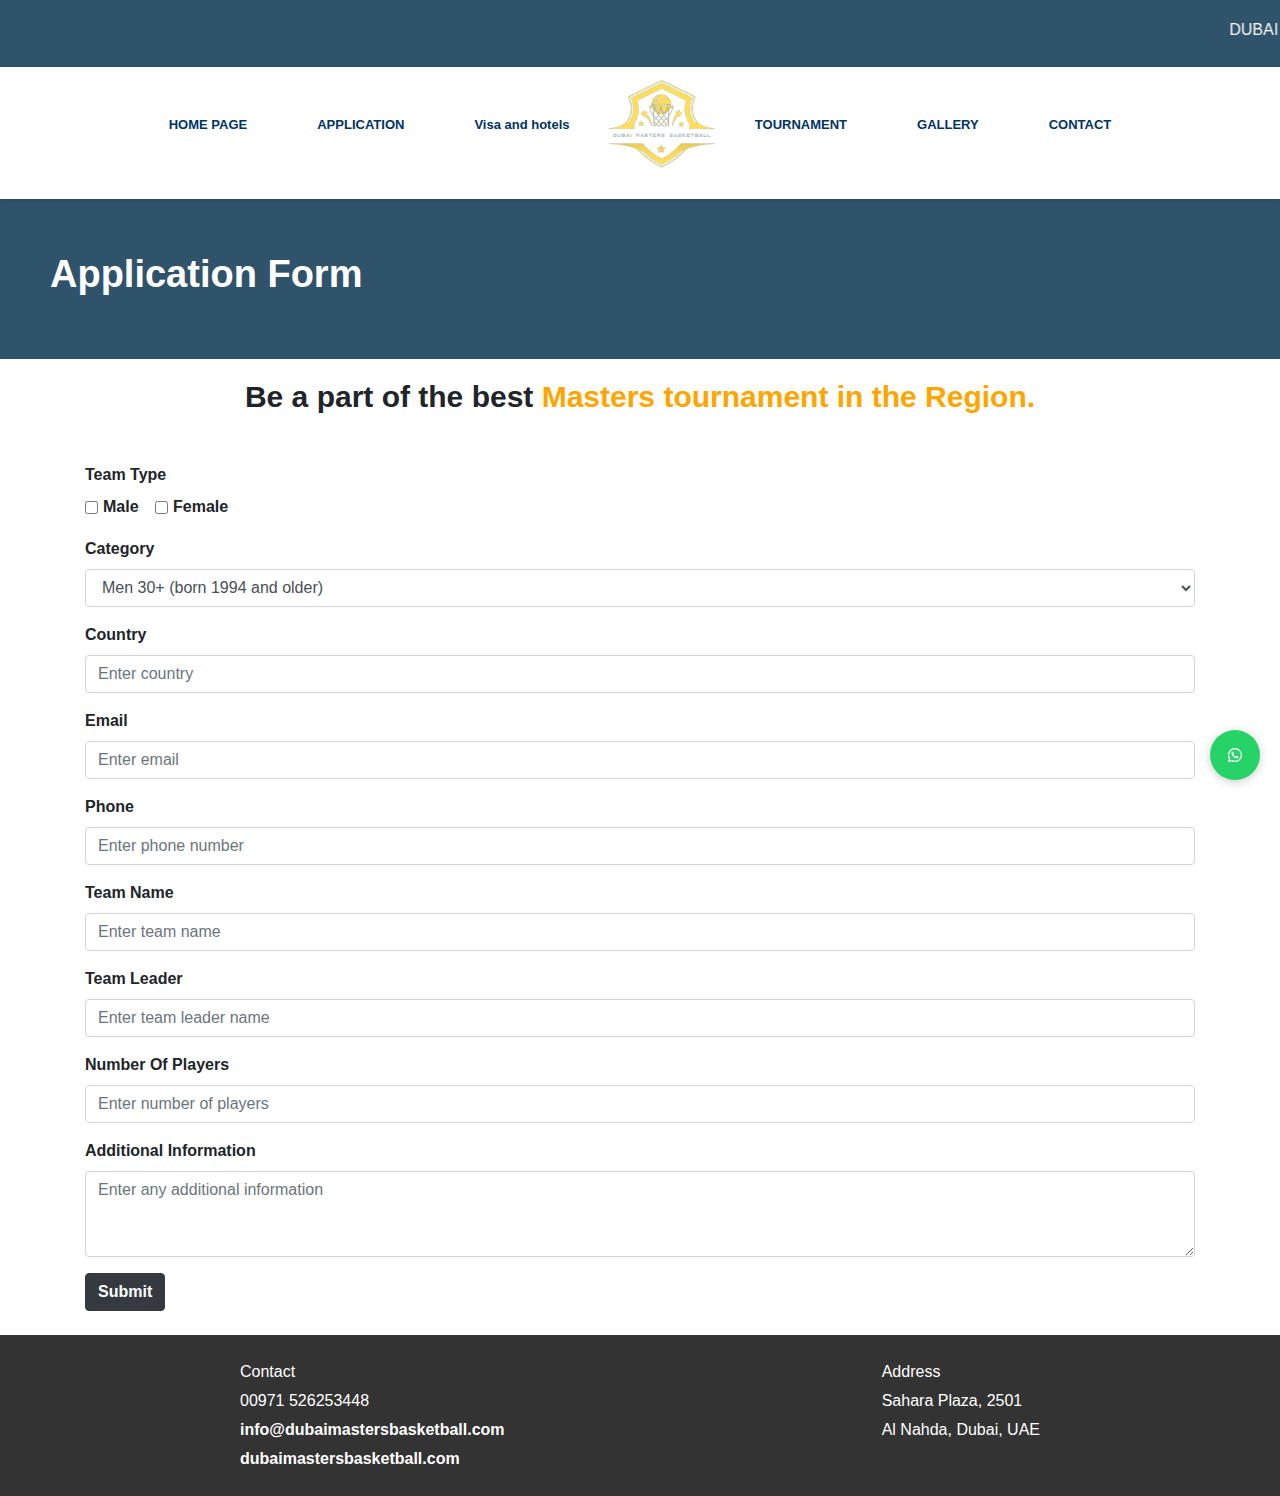
<file: pages/application/application.html>
<!DOCTYPE html>
<html lang="en">
  <head>
    <meta charset="UTF-8" />
    <meta name="viewport" content="width=device-width, initial-scale=1.0" />
    <title>Application</title>
    <link rel="stylesheet" href="../../style.css" />
    <link rel="stylesheet" href="../../pages/application/application.css" />
    <link
      href="https://stackpath.bootstrapcdn.com/bootstrap/4.5.2/css/bootstrap.min.css"
      rel="stylesheet"
    />
    <link
      href="https://cdnjs.cloudflare.com/ajax/libs/font-awesome/5.15.4/css/all.min.css"
      rel="stylesheet"
    />
  </head>
  <body>
    <div>
      <nav style="background-color: #30536c; padding: 18px 0">
        <marquee class="text-white">
          DUBAI MASTERS INTERNATIONAL BASKETBALL TOURNAMENT OCTOBER 25-27
        </marquee>
      </nav>
      <nav class="navbar">
        <ul class="nav-links">
          <li><a class="my-link" href="/">HOME PAGE</a></li>
          <li><a class="my-link" href="#">APPLICATION</a></li>
          <li>
            <a class="my-link" href="../visa_and_hostel/visa_and_hostel.html">
              Visa and hotels</a
            >
          </li>
          <a href="#">
            <img src="./../../assets/logo.png" alt="Logo" class="logo-img"
          /></a>
          <li>
            <a class="my-link" href="../tournament/tournament.html"
              >TOURNAMENT</a
            >
          </li>
          <li><a class="my-link" href="../galary/galary.html">GALLERY</a></li>
          <li><a class="my-link" href="../contact/contact.html">CONTACT</a></li>
        </ul>
        <div class="burger">
          <div class="line1"></div>
          <div class="line2"></div>
          <div class="line3"></div>
        </div>
      </nav>

      <div
        class="application-form-header-container"
        style="background-color: #30536c; padding: 18px 0"
      >
        <h1 class="text-white text-application-form">Application Form</h1>
      </div>
      <h1 class="subheadline-text-application-form">
        Be a part of the best
        <span style="color: orange">Masters tournament in the Region.</span>
      </h1>
    </div>

    <div class="container mt-5">
      <form id="applicationForm">
        <div class="form-group">
          <label class="required font-weight-bold">Team Type</label><br />
          <div class="form-check form-check-inline">
            <input
              class="form-check-input"
              type="checkbox"
              id="male"
              value="Male"
              name="teamType"
            />
            <label class="form-check-label font-weight-bold" for="male"
              >Male</label
            >
          </div>
          <div class="form-check form-check-inline">
            <input
              class="form-check-input"
              type="checkbox"
              id="female"
              value="Female"
              name="teamType"
            />
            <label class="form-check-label font-weight-bold" for="female"
              >Female</label
            >
          </div>
        </div>
        <div class="form-group">
          <label for="category" class="required font-weight-bold"
            >Category</label
          >
          <select class="form-control" id="category" name="category">
            <option>Men 30+ (born 1994 and older)</option>
            <option>Men 40+ (born 1984 and older)</option>
            <option>Men 45+ (born 1979 and older)</option>
            <option>Men 50+ (born 1974 and older)</option>
<!--        <option>Women 30+ (born 1994 and older)</option>
            <option>Women 40+ (born 1984 and older)</option>
            <option>Women 45+ (born 1979 and older)</option>
            <option>Women 50+ (born 1974 and older)</option> -->
          </select>
        </div>

        <div class="form-group">
          <label for="country" class="required font-weight-bold">Country</label>
          <input
            type="text"
            class="form-control"
            id="country"
            name="country"
            placeholder="Enter country"
          />
        </div>
        <div class="form-group">
          <label for="email" class="required font-weight-bold">Email</label>
          <input
            type="email"
            class="form-control"
            id="email"
            name="email"
            placeholder="Enter email"
          />
        </div>
        <div class="form-group">
          <label for="phone" class="required font-weight-bold">Phone</label>
          <input
            type="tel"
            class="form-control"
            id="phone"
            name="phone"
            placeholder="Enter phone number"
          />
        </div>
        <div class="form-group">
          <label for="teamName" class="required font-weight-bold"
            >Team Name</label
          >
          <input
            type="text"
            class="form-control"
            id="teamName"
            name="teamName"
            placeholder="Enter team name"
          />
        </div>
        <div class="form-group">
          <label for="teamLeader" class="required font-weight-bold"
            >Team Leader</label
          >
          <input
            type="text"
            class="form-control"
            id="teamLeader"
            name="teamLeader"
            placeholder="Enter team leader name"
          />
        </div>
        <div class="form-group">
          <label for="numberOfPlayers" class="required font-weight-bold"
            >Number Of Players</label
          >
          <input
            type="number"
            class="form-control"
            id="numberOfPlayers"
            name="numberOfPlayers"
            placeholder="Enter number of players"
          />
        </div>
        <div class="form-group">
          <label
            for="additionalInformation font-weight-bold fw-bold font-bold"
            style="font-weight: bold"
            >Additional Information</label
          >
          <textarea
            class="form-control"
            id="additionalInformation"
            name="additionalInformation"
            rows="3"
            placeholder="Enter any additional information"
          ></textarea>
        </div>
        <button type="submit" class="btn btn-dark font-weight-bold">
          Submit
        </button>
      </form>
    </div>
    <footer class="footer mt-4">
      <div class="footer-content">
        <div>
          <p>Contact</p>
          <p>00971 526253448</p>
          <p>
            <a href="mailto:info@dubaimastersbasketball.com"
              >info@dubaimastersbasketball.com</a
            >
          </p>
          <p>
            <a href="https://www.dubaimastersbasketball.com" target="_blank"
              >dubaimastersbasketball.com</a
            >
          </p>
        </div>
        <div>
          <p>Address</p>
          <p>Sahara Plaza, 2501</p>
          <p>Al Nahda, Dubai, UAE</p>
        </div>
      </div>
    </footer>
    <a
      href="https://wa.me/00971526253448 "
      class="floating-whatsapp"
      target="_blank"
      ><i class="fab fa-whatsapp"></i
    ></a>
    <script src="https://code.jquery.com/jquery-3.5.1.slim.min.js"></script>
    <script src="https://cdn.jsdelivr.net/npm/@popperjs/core@2.5.3/dist/umd/popper.min.js"></script>
    <script src="https://stackpath.bootstrapcdn.com/bootstrap/4.5.2/js/bootstrap.min.js"></script>
    <script src="../../script.js"></script>
    <script>
      document.getElementById('applicationForm').addEventListener('submit', function(event) {
        event.preventDefault();
        
        const formData = {
          teamType: Array.from(document.querySelectorAll('input[name="teamType"]:checked')).map(cb => cb.value),
          category: document.getElementById('category').value,
          country: document.getElementById('country').value,
          email: document.getElementById('email').value,
          phone: document.getElementById('phone').value,
          teamName: document.getElementById('teamName').value,
          teamLeader: document.getElementById('teamLeader').value,
          numberOfPlayers: document.getElementById('numberOfPlayers').value,
          additionalInformation: document.getElementById('additionalInformation').value
        };

        fetch('https://api.dubaimastersbasketball.com/send-email', {
          method: 'POST',
          headers: {
            'Content-Type': 'application/json'
          },
          body: JSON.stringify(formData)
        })
        .then(response => response.json())
        .then(data => {
          alert('Email sent successfully!');
        })
        .catch(error => {
          console.error('Error:', error);
          alert('An error occurred. Please try again.');
        });
      });
    </script>
  </body>
</html>
</file>
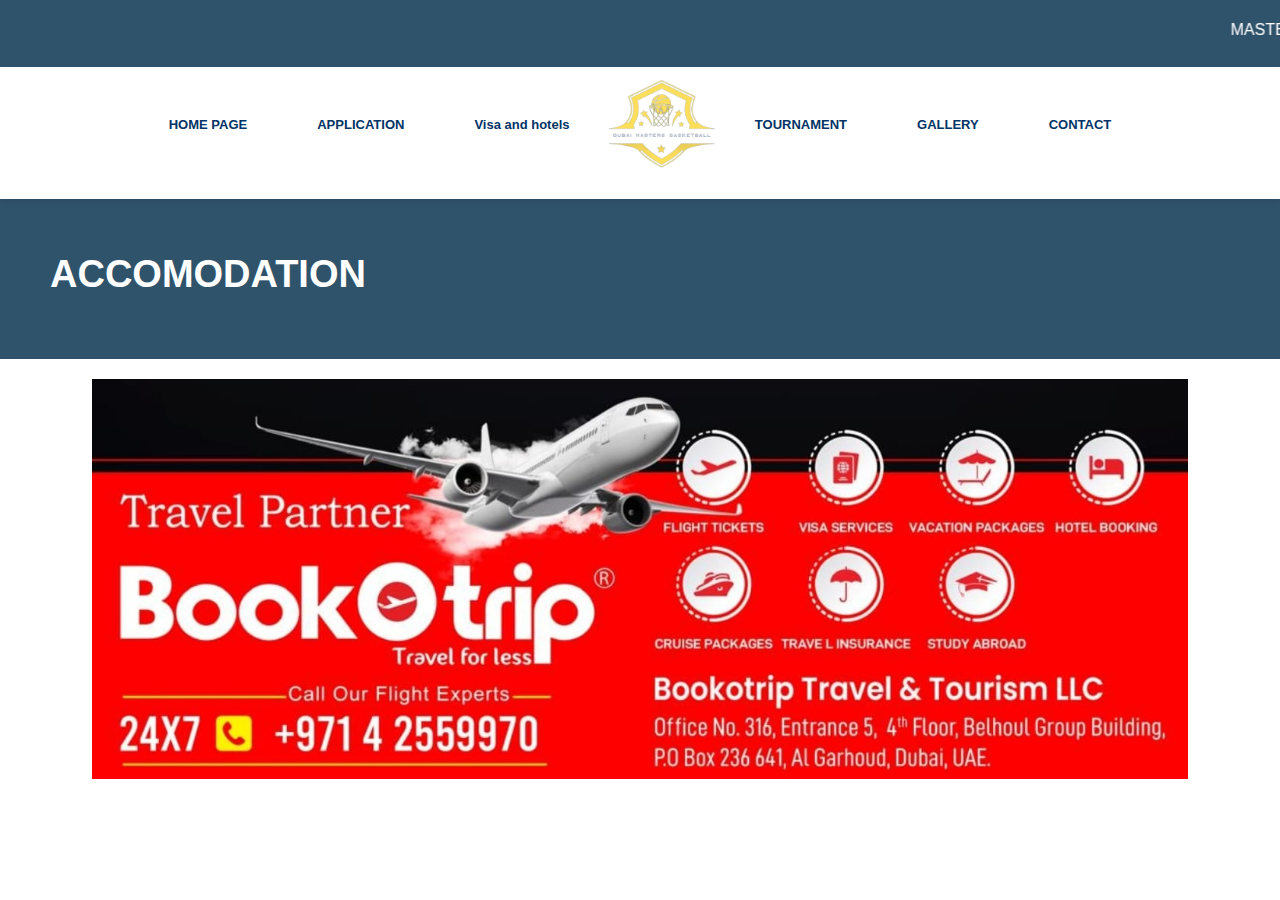
<file: pages/visa_and_hostel/visa_and_hostel.html>
<!DOCTYPE html>
<html lang="en">
  <head>
    <meta charset="UTF-8" />
    <meta name="viewport" content="width=device-width, initial-scale=1.0" />
    <title>ACCOMODATION</title>
    <link rel="stylesheet" href="../../style.css" />
    <link rel="stylesheet" href="../../pages/application/application.css" />
    <link rel="stylesheet" href="../visa_and_hostel/visa_and_hostel.css" />
    <link
      href="https://stackpath.bootstrapcdn.com/bootstrap/4.5.2/css/bootstrap.min.css"
      rel="stylesheet"
    />
  </head>
  <body>
    <nav style="background-color: #30536c; padding: 18px 0">
      <marquee class="text-white">
        MASTERS INTERNATIONAL BASKETBALL TOURNAMENT 📅 - 2024 October 25, 26, 27
      </marquee>
    </nav>
    <nav class="navbar">
      <ul class="nav-links">
        <li><a class="my-link" href="/">HOME PAGE</a></li>
        <li>
          <a class="my-link" href="../../pages/application/application.html"
            >APPLICATION</a
          >
        </li>
        <li>
          <a
            class="my-link"
            href="../../pages/visa_and_hostel/visa_and_hostel.html"
          >
            Visa and hotels</a
          >
        </li>
        <a href="#">
          <img src="../../assets/logo.png" alt="Logo" class="logo-img"
        /></a>
        <li>
          <a class="my-link" href="../tournament/tournament.html">TOURNAMENT</a>
        </li>

        <li><a class="my-link" href="../galary/galary.html">GALLERY</a></li>
        <li>
          <a class="my-link" href="../contact/contact.html">CONTACT</a>
        </li>
      </ul>
      <div class="burger">
        <div class="line1"></div>
        <div class="line2"></div>
        <div class="line3"></div>
      </div>
    </nav>
    <div
      class="application-form-header-container"
      style="background-color: #30536c; padding: 18px 0"
    >
      <h1 class="text-white text-application-form">ACCOMODATION</h1>
    </div>

    <div>
      <img
        src="./../../assets/sponsor.jpeg"
        alt="ACCOMODATION"
        class="sponsor-img"
      />
    </div>

   

    <script src="https://code.jquery.com/jquery-3.5.1.slim.min.js"></script>
    <script src="https://cdn.jsdelivr.net/npm/@popperjs/core@2.5.4/dist/umd/popper.min.js"></script>
    <script src="https://stackpath.bootstrapcdn.com/bootstrap/4.5.2/js/bootstrap.min.js"></script>
    <script src="../../script.js"></script>
  </body>
</html>
</file>
<file: style.css>
body {
  font-family: Arial, sans-serif;
}

.navbar {
  display: flex;
  justify-content: space-between; /* Spread items horizontally */
  align-items: center;
  background-color: white;
  box-shadow: 0 3px 6px rgba(0, 0, 0, 0.1);
}

.footer {
  background-color: #333;
  color: #fff;
  padding: 20px;
  text-align: center;

  width: 100%;
  box-sizing: border-box;
}
.footer p,
.footer a {
  margin: 5px 0;
}
.footer a {
  color: #fff;
  text-decoration: none;
  font-weight: bold;
}

.floating-whatsapp {
  position: fixed;
  bottom: 120px;
  right: 20px;
  background-color: #25d366;
  color: white;
  border-radius: 50%;
  width: 50px;
  height: 50px;
  display: flex;
  justify-content: center;
  align-items: center;
  box-shadow: 0 2px 10px rgba(0, 0, 0, 0.2);
  z-index: 1000;
}

.floating-whatsapp:hover {
  background-color: #128c7e;
  text-decoration: none;
}
@media (min-width: 768px) {
  .footer {
    position: relative;
  }
  .footer-content {
    display: flex;
    justify-content: space-between;
    max-width: 800px;
    margin: 0 auto;
    text-align: left;
  }
}

.nav-links {
  list-style: none;
  display: flex;
  justify-content: center; /* Center align links on desktop */
  align-items: center;
  flex-wrap: wrap;
  flex: 1; /* Take up remaining space */
}

.nav-links li {
  margin: 0px 20px;
  position: relative;
}

.my-link {
  text-decoration: none !important;
  color: #003366;
  font-size: 13px;
  font-weight: bold;
  padding: 6px 15px;
  display: block;
  position: relative;
  z-index: 1;
  overflow: hidden;
}

.my-link::after {
  content: "";
  position: absolute;
  top: 0;
  right: 0;
  bottom: 0;
  left: 0;
  background-color: #ff6600;
  z-index: -1;
  transition: transform 0.3s ease, color 0.3s ease;
  transform: scaleX(0);
  transform-origin: right;
  padding: 5px 16px;
  border-radius: 8px;
}

.my-link:hover::after {
  transform: scaleX(1);
  transform-origin: left;
}

.my-link:hover {
  color: white;
}

.burger {
  display: none;
  cursor: pointer;
}

.burger div {
  width: 25px;
  height: 3px;
  background-color: #003366;
  border-radius: 10px;
}

.logo-img {
  height: 100px;
}

/* Add this CSS to your existing styles */

.carousel-inner img {
  height: 80vh;
  object-fit: cover;
}

.carousel-caption {
  background-color: rgba(
    0,
    0,
    0,
    0.7
  ); /* Semi-transparent background for readability */
  padding: 20px;
  border-radius: 10px;
}

.carousel-caption h1,
.carousel-caption h4 {
  color: white;
}

.carousel-caption p {
  color: #f0f0f0;
}

.carousel-container {
  position: relative;
}

* {
  margin: 0;
  padding: 0;
  box-sizing: border-box;
}
.beiliev-container {
  width: 100%;
  background-color: #30536c;
  padding: 20px 0px;
}
.beiliev-container h5 {
  font-size: 23px;
  font-weight: bold;
  color: #fff;
  font-family: roboto;
}
.tournament-schedual-venu-img {
  height: 400px;
  object-fit: cover;
  border-radius: 10px;
  display: block;
  margin: 0 auto;
  margin-top: 30px;
}
@media (max-width: 768px) {
  .tournament-schedual-venu-img {
    height: 370px;
    object-fit: cover;
    border-radius: 10px;
    display: block;
    margin: 0 auto;
    margin-top: 30px;
  }
  .my-link {
    text-decoration: none !important;
    color: #003366;
    font-size: 13px;
    font-weight: bold;
    padding: 6px 10px;
    display: block;
    position: relative;
    z-index: 1;
    overflow: hidden;
  }
  .my-link::after {
    content: "";
    position: absolute;
    top: 0;
    right: 0;
    bottom: 0;
    left: 0;
    background-color: #ff6600;
    z-index: -1;
    transition: transform 0.3s ease, color 0.3s ease;
    transform: scaleX(0);
    transform-origin: right;
    padding: 5px 16px;
    border-radius: 0px;
  }
  .navbar {
    flex-direction: row;
    justify-content: space-between;
    align-items: center;
    z-index: 10px;
  }

  .nav-links {
    display: none;
    width: 100%;
    justify-content: flex-end; /* Align links to the right on mobile */
    flex-wrap: wrap;
    background-color: #f2f2f2;
    position: absolute;
    top: 50px;
    left: 0;
    transition: all 0.5s ease;
    z-index: 18;
  }

  .nav-links.active {
    display: flex;
    justify-content: center; /* Center align links when active */
  }

  .nav-links li {
    text-align: center;
    width: 100%;
    margin: 0;
  }

  .my-link {
    padding: 10px;
    font-size: 16px;
  }

  .burger {
    display: flex;
    flex-direction: column;
    justify-content: space-between;
    height: 21px;
    /* margin-top: 15px; */
    cursor: pointer;
    margin: 10px 0;
  }

  .burger.active .line1 {
    transform: rotate(-45deg) translate(-5px, 6px);
  }

  .burger.active .line2 {
    opacity: 0;
  }

  .burger.active .line3 {
    transform: rotate(45deg) translate(-5px, -6px);
  }
  .beiliev-container h5 {
    font-size: 14px;
    font-weight: bold;
    margin-bottom: 20px;
    color: #fff;
    font-family: roboto;
    line-height: 30px;
  }
  .carousel-caption h1,
  .carousel-caption h4 {
    color: white;
    font-size: 18px;
  }

  .carousel-caption p {
    color: #f0f0f0;
    font-size: 14px;
  }

  .carousel-container {
    position: relative;
  }
}
</file>
<file: pages/application/application.css>
.text-white {
  color: #fff !important;
}

.application-form-header-container {
  height: 160px;
  display: flex;
  justify-content: flex-start;
  align-items: center;
}

.text-application-form {
  font-size: 38px !important;
  font-weight: bold;
  margin-left: 50px;
  font-family: Sans-serif;
}
.subheadline-text-application-form {
  font-size: 30px !important;
  text-align: center;
  margin-top: 20px;
  font-family: Sans-serif;
  font-weight: bold;
}

@media (max-width: 768px) {
  .text-application-form {
    font-size: 20px !important;
    margin-left: 50px;
  }
  .application-form-header-container {
    height: 100px;
    display: flex;
    justify-content: center;
    align-items: center;
  }
  .subheadline-text-application-form {
    font-size: 24px !important;
  }
  .team-rg-title {
    font-size: 30px !important;
  }
}
</file>
<file: pages/visa_and_hostel/visa_and_hostel.css>
.sponsor-img {
    width: 100%;
    height: 400px;
    object-fit: contain;
    margin-top: 20px;
    margin-bottom: 20px;
    border-radius: 30px;
    box-shadow: 0 0 10px rgba(0, 0, 0, 0);
  }
  
  @media (max-width: 768px) {
    .sponsor-img {
      height: 300px; /* Adjusted for smaller screens */
      /* You can adjust other properties here if needed */
    }
  }
</file>
